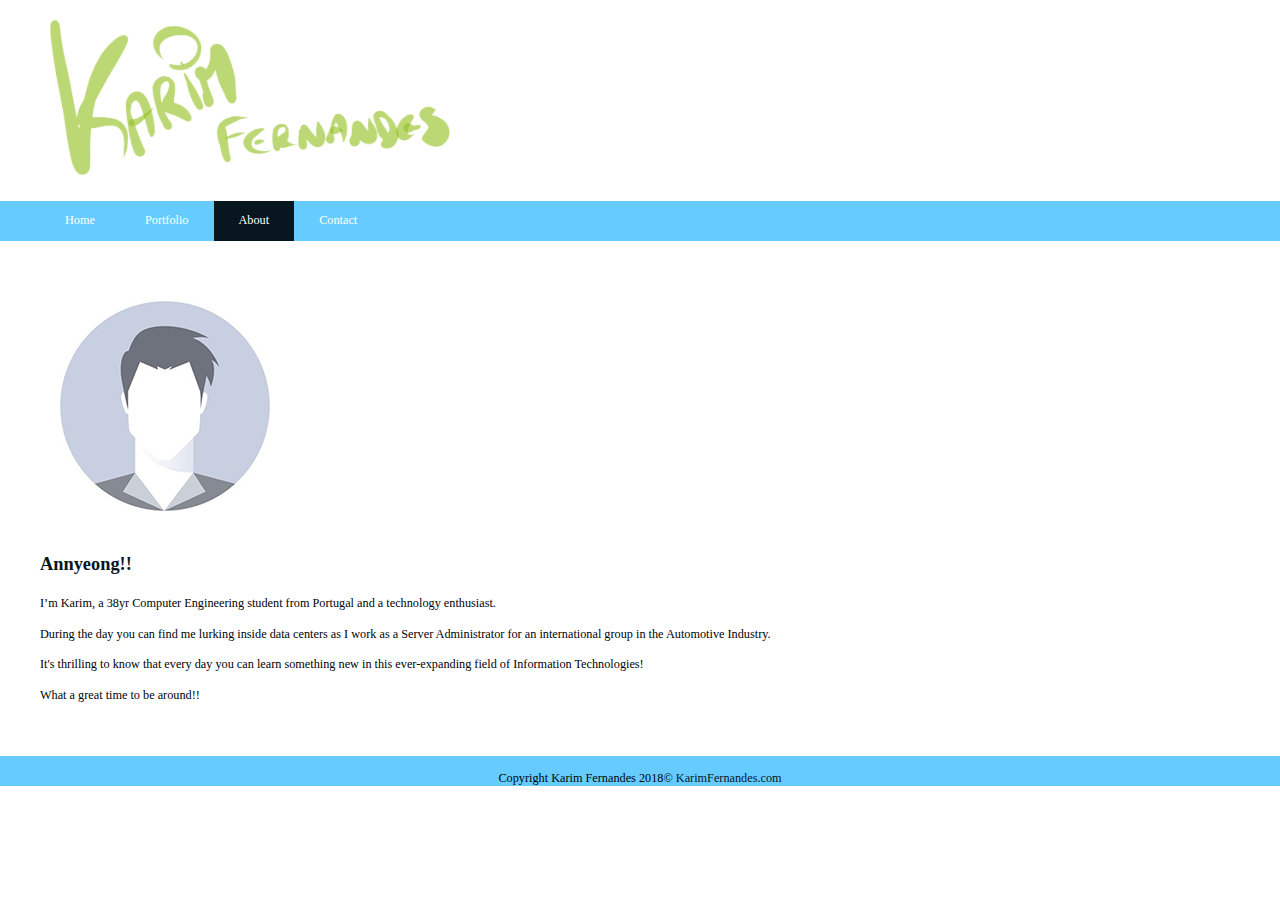
<file: about.html>
<!DOCTYPE html>
<html>
<head>
  <title>RWD Portfolio - PCM </title>
    <meta name="author" content="Karim Fernandes">
    <meta http-equiv="refresh" content="60">
    <meta charset="utf-8" />
    <meta name="viewport" content="width=device-width, initial-scale=1">
    <link href="css/stylings.css" rel="stylesheet" />

</head>

<body class="body">
  <div class="container">

    <div class="mainHeader">
      <header class="Header">
        <img src="imgs/logo2c.png">
        <nav class="menu"><ul>
            <li><a href="home.html" >Home</a></li>
            <li ><a href="port.html">Portfolio</a></li>
            <li class="active"><a href="#">About</a></li>
            <li><a href="contact.html">Contact</a></li>
          </ul>
        </nav>
      </header>
    </div>

    <div class="mainContent">      
        <div class="aboutimg">
          <img src="imgs/phkf.png">
        </div> 
        <h2><a href="#" title="first post">Annyeong!!</a></h2>
        <p>I’m Karim, a 38yr Computer Engineering student from Portugal and a technology enthusiast.</p>
        <p>During the day you can find me lurking inside data centers as I work as a Server Administrator for an international group in the Automotive Industry. </p>
        <p>It's thrilling to know that every day you can learn something new in this ever-expanding field of Information Technologies!</p>
        <p>What a great time to be around!!</p>

    </div>
  </div>

    <footer class="mainFooter">
      <p>Copyright Karim Fernandes 2018&copy; <a href="#" title="Karim Fernandes 2018">KarimFernandes.com</a></p>
    </footer>

</body>
</file>
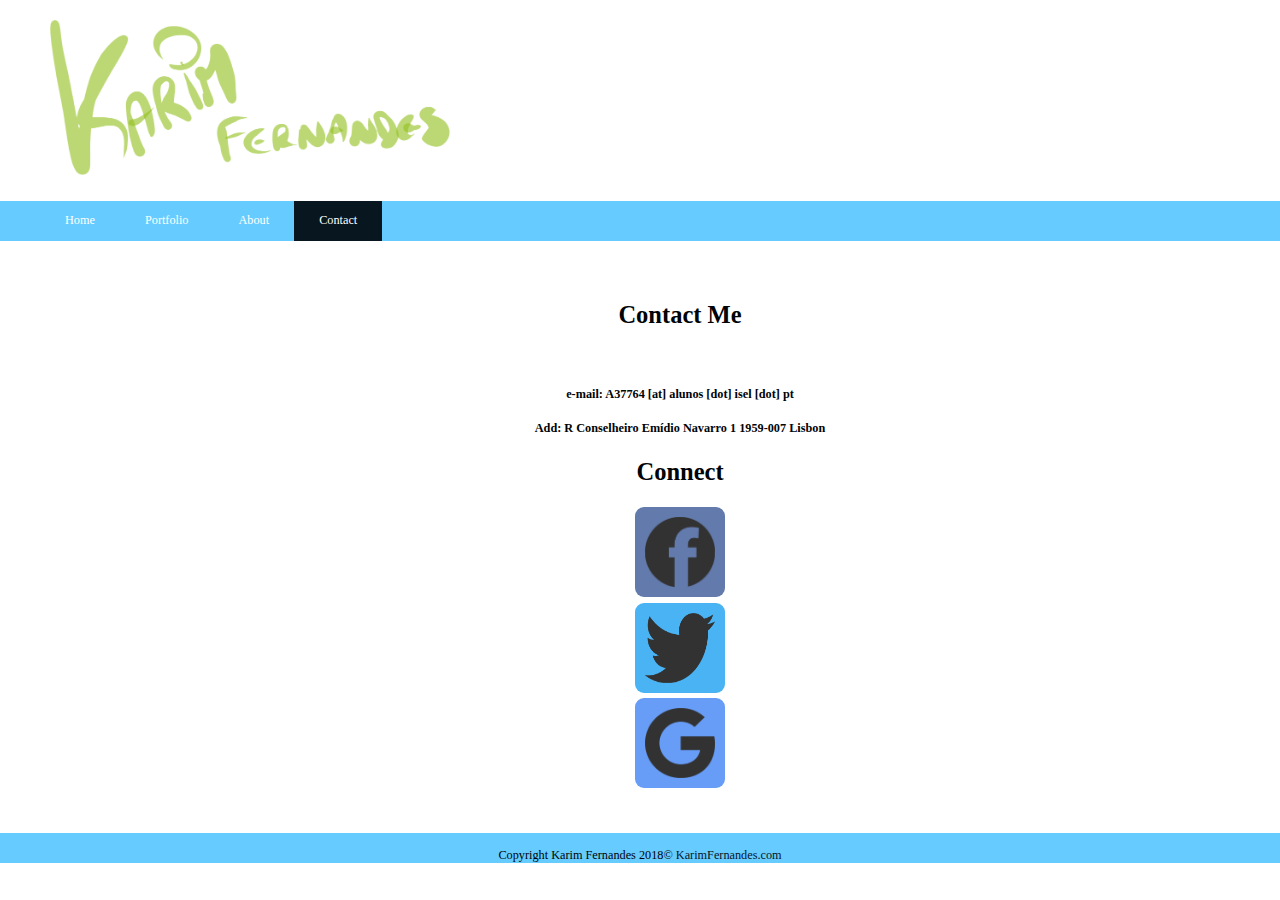
<file: contact.html>
<!DOCTYPE html>
<html>
<head>
  <title>RWD Portfolio - PCM </title>
    <meta name="author" content="Karim Fernandes">
    <meta http-equiv="refresh" content="60">
    <meta charset="utf-8" />
    <meta name="viewport" content="width=device-width, initial-scale=1">
    <link href="css/stylings.css" rel="stylesheet" />
    <link href="css/fontsocialport.css" rel="stylesheet" />
    <link href="css/fontsocialport-anim.css" rel="stylesheet" />

</head>

<body class="body">
  <div class="container">
 
    <div class="mainHeader">
      <header class="Header">
        <img src="imgs/logo2c.png">
        <nav class="menu">
          <ul>
            <li><a href="home.html" >Home</a></li>
            <li><a href="port.html">Portfolio</a></li>
            <li><a href="about.html">About</a></li>
            <li class="active"><a href="#">Contact</a></li>
          </ul>
        </nav>
      </header>
    </div>

    <div class="mainContent">
      <div class="contact">     
        <h1>Contact Me</h1><br>
        <h4><strong>e-mail:</strong> A37764 [at] alunos [dot] isel [dot] pt</h4>
        <h4><strong>Add:</strong> R Conselheiro Emídio Navarro 1 1959-007 Lisbon</h4>
      </div>
        <div class="social">
          <h1>Connect</h1>  
          <section class="buttons">   
           
            <div class="f"><img src="imgs/f.png" class="icon"></div>
            <div class="t"><img src="imgs/t.png" class="icon"></div>
            <div class="g"><img src="imgs/g.png" class="icon"></div>
          </section>
        </div>    
    </div>

  </div> 

    <footer class="mainFooter">
      <p>Copyright Karim Fernandes 2018&copy; <a href="#" title="Karim Fernandes 2018">KarimFernandes.com</a></p>
    </footer>








</body>
</file>
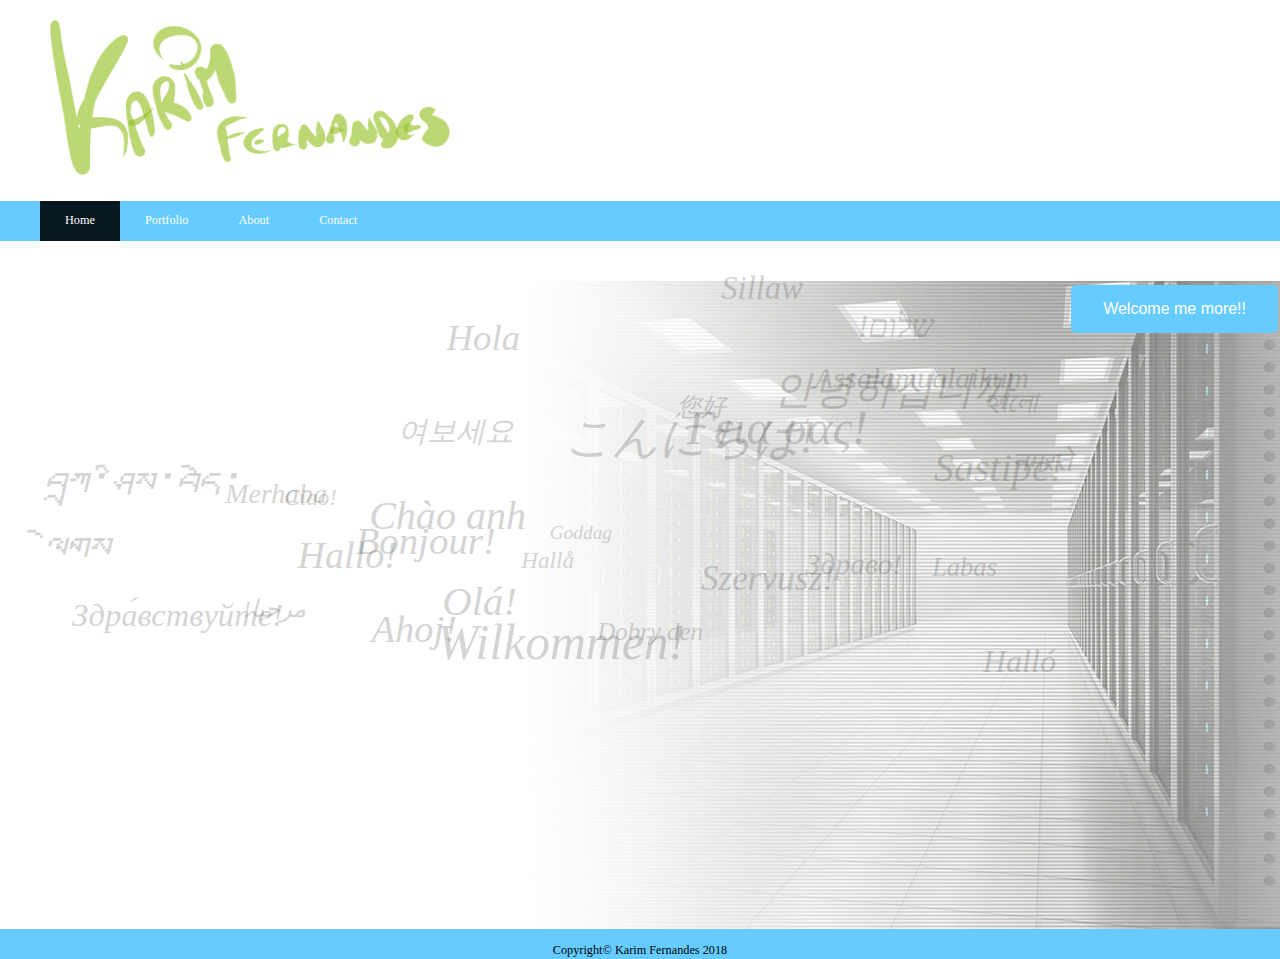
<file: home.html>
<!DOCTYPE html>
<html>
<head>
	<title>RWD Portfolio - PCM </title>
    <meta name="author" content="Karim Fernandes">
    <meta http-equiv="refresh" content="60">
    <meta charset="utf-8" />
    <meta name="viewport" content="width=device-width, initial-scale=1">
  	<script src="js/main.js"></script>
  	<link href="css/stylings.css" rel="stylesheet" />

</head>

<body class="body">
  <div class="container">

   <div class="mainHeader">
    <header class="Header">
      <img src="imgs/logo2c.png">
      <nav class="menu">
        <ul>
          <li class="active"><a href="#" >Home</a></li>
          <li><a href="port.html">Portfolio</a></li>
          <li><a href="about.html">About</a></li>
          <li><a href="contact.html">Contact</a></li>
        </ul></nav>
      </header>
    </div>

  <div class="mainContent" > 
    
    <div class="welcomebg">
      <img src="imgs/welcomebg.jpg" >
    </div>
    <button class="button"  onClick="welcome()" >Welcome me more!!</button>
    <div id="welcome" onLoad="welcome()">
      <h3>Welcome!</h3>
      <script>welcome();</script>
    </div>
  </div>  

  </div>


    <footer class="mainFooter">
      <p>Copyright&copy; Karim Fernandes 2018</a></p>
    </footer>

  
</body>
</file>
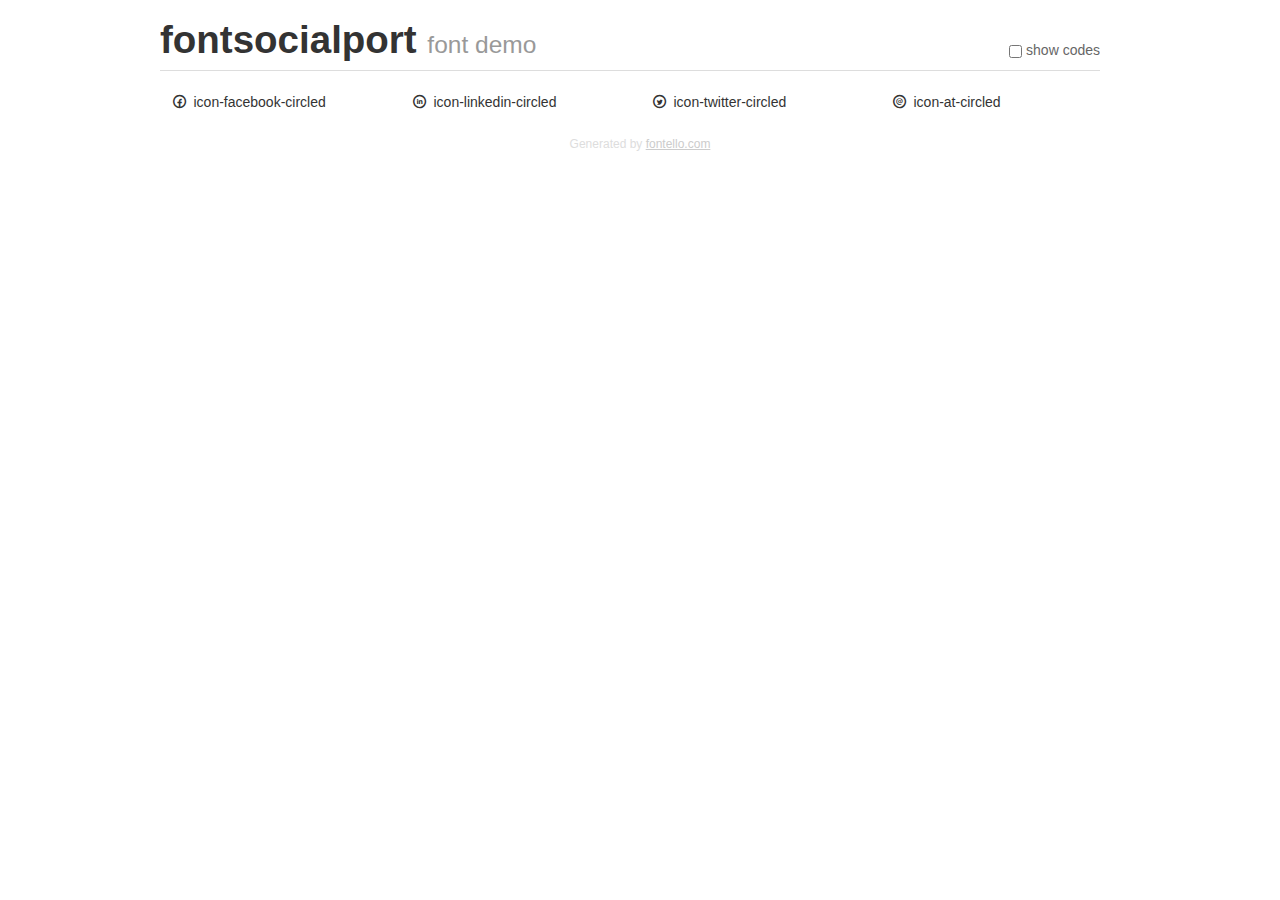
<file: fonts/fontello-7e65c6e5/demo.html>
<!DOCTYPE html>
<html>
  <head><!--[if lt IE 9]><script language="javascript" type="text/javascript" src="//html5shim.googlecode.com/svn/trunk/html5.js"></script><![endif]-->
    <meta charset="UTF-8"><style>/*
 * Bootstrap v2.2.1
 *
 * Copyright 2012 Twitter, Inc
 * Licensed under the Apache License v2.0
 * http://www.apache.org/licenses/LICENSE-2.0
 *
 * Designed and built with all the love in the world @twitter by @mdo and @fat.
 */
.clearfix {
  *zoom: 1;
}
.clearfix:before,
.clearfix:after {
  display: table;
  content: "";
  line-height: 0;
}
.clearfix:after {
  clear: both;
}
html {
  font-size: 100%;
  -webkit-text-size-adjust: 100%;
  -ms-text-size-adjust: 100%;
}
a:focus {
  outline: thin dotted #333;
  outline: 5px auto -webkit-focus-ring-color;
  outline-offset: -2px;
}
a:hover,
a:active {
  outline: 0;
}
button,
input,
select,
textarea {
  margin: 0;
  font-size: 100%;
  vertical-align: middle;
}
button,
input {
  *overflow: visible;
  line-height: normal;
}
button::-moz-focus-inner,
input::-moz-focus-inner {
  padding: 0;
  border: 0;
}
body {
  margin: 0;
  font-family: "Helvetica Neue", Helvetica, Arial, sans-serif;
  font-size: 14px;
  line-height: 20px;
  color: #333;
  background-color: #fff;
}
a {
  color: #08c;
  text-decoration: none;
}
a:hover {
  color: #005580;
  text-decoration: underline;
}
.row {
  margin-left: -20px;
  *zoom: 1;
}
.row:before,
.row:after {
  display: table;
  content: "";
  line-height: 0;
}
.row:after {
  clear: both;
}
[class*="span"] {
  float: left;
  min-height: 1px;
  margin-left: 20px;
}
.container,
.navbar-static-top .container,
.navbar-fixed-top .container,
.navbar-fixed-bottom .container {
  width: 940px;
}
.span12 {
  width: 940px;
}
.span11 {
  width: 860px;
}
.span10 {
  width: 780px;
}
.span9 {
  width: 700px;
}
.span8 {
  width: 620px;
}
.span7 {
  width: 540px;
}
.span6 {
  width: 460px;
}
.span5 {
  width: 380px;
}
.span4 {
  width: 300px;
}
.span3 {
  width: 220px;
}
.span2 {
  width: 140px;
}
.span1 {
  width: 60px;
}
[class*="span"].pull-right,
.row-fluid [class*="span"].pull-right {
  float: right;
}
.container {
  margin-right: auto;
  margin-left: auto;
  *zoom: 1;
}
.container:before,
.container:after {
  display: table;
  content: "";
  line-height: 0;
}
.container:after {
  clear: both;
}
p {
  margin: 0 0 10px;
}
.lead {
  margin-bottom: 20px;
  font-size: 21px;
  font-weight: 200;
  line-height: 30px;
}
small {
  font-size: 85%;
}
h1 {
  margin: 10px 0;
  font-family: inherit;
  font-weight: bold;
  line-height: 20px;
  color: inherit;
  text-rendering: optimizelegibility;
}
h1 small {
  font-weight: normal;
  line-height: 1;
  color: #999;
}
h1 {
  line-height: 40px;
}
h1 {
  font-size: 38.5px;
}
h1 small {
  font-size: 24.5px;
}
body {
  margin-top: 90px;
}
.header {
  position: fixed;
  top: 0;
  left: 50%;
  margin-left: -480px;
  background-color: #fff;
  border-bottom: 1px solid #ddd;
  padding-top: 10px;
  z-index: 10;
}
.footer {
  color: #ddd;
  font-size: 12px;
  text-align: center;
  margin-top: 20px;
}
.footer a {
  color: #ccc;
  text-decoration: underline;
}
.the-icons {
  font-size: 14px;
  line-height: 24px;
}
.switch {
  position: absolute;
  right: 0;
  bottom: 10px;
  color: #666;
}
.switch input {
  margin-right: 0.3em;
}
.codesOn .i-name {
  display: none;
}
.codesOn .i-code {
  display: inline;
}
.i-code {
  display: none;
}
@font-face {
      font-family: 'fontsocialport';
      src: url('./font/fontsocialport.eot?26844085');
      src: url('./font/fontsocialport.eot?26844085#iefix') format('embedded-opentype'),
           url('./font/fontsocialport.woff?26844085') format('woff'),
           url('./font/fontsocialport.ttf?26844085') format('truetype'),
           url('./font/fontsocialport.svg?26844085#fontsocialport') format('svg');
      font-weight: normal;
      font-style: normal;
    }
     
     
    .demo-icon
    {
      font-family: "fontsocialport";
      font-style: normal;
      font-weight: normal;
      speak: none;
     
      display: inline-block;
      text-decoration: inherit;
      width: 1em;
      margin-right: .2em;
      text-align: center;
      /* opacity: .8; */
     
      /* For safety - reset parent styles, that can break glyph codes*/
      font-variant: normal;
      text-transform: none;
     
      /* fix buttons height, for twitter bootstrap */
      line-height: 1em;
     
      /* Animation center compensation - margins should be symmetric */
      /* remove if not needed */
      margin-left: .2em;
     
      /* You can be more comfortable with increased icons size */
      /* font-size: 120%; */
     
      /* Font smoothing. That was taken from TWBS */
      -webkit-font-smoothing: antialiased;
      -moz-osx-font-smoothing: grayscale;
     
      /* Uncomment for 3D effect */
      /* text-shadow: 1px 1px 1px rgba(127, 127, 127, 0.3); */
    }
     </style>
    <link rel="stylesheet" href="css/animation.css"><!--[if IE 7]><link rel="stylesheet" href="css/" + font.fontname + "-ie7.css"><![endif]-->
    <script>
      function toggleCodes(on) {
        var obj = document.getElementById('icons');
      
        if (on) {
          obj.className += ' codesOn';
        } else {
          obj.className = obj.className.replace(' codesOn', '');
        }
      }
      
    </script>
  </head>
  <body>
    <div class="container header">
      <h1>fontsocialport <small>font demo</small></h1>
      <label class="switch">
        <input type="checkbox" onclick="toggleCodes(this.checked)">show codes
      </label>
    </div>
    <div class="container" id="icons">
      <div class="row">
        <div class="the-icons span3" title="Code: 0xe800"><i class="demo-icon icon-facebook-circled">&#xe800;</i> <span class="i-name">icon-facebook-circled</span><span class="i-code">0xe800</span></div>
        <div class="the-icons span3" title="Code: 0xe801"><i class="demo-icon icon-linkedin-circled">&#xe801;</i> <span class="i-name">icon-linkedin-circled</span><span class="i-code">0xe801</span></div>
        <div class="the-icons span3" title="Code: 0xe802"><i class="demo-icon icon-twitter-circled">&#xe802;</i> <span class="i-name">icon-twitter-circled</span><span class="i-code">0xe802</span></div>
        <div class="the-icons span3" title="Code: 0xe803"><i class="demo-icon icon-at-circled">&#xe803;</i> <span class="i-name">icon-at-circled</span><span class="i-code">0xe803</span></div>
      </div>
    </div>
    <div class="container footer">Generated by <a href="http://fontello.com">fontello.com</a></div>
  </body>
</html>
</file>
<file: css/stylings.css>
/*	background:#6cf; azul vivo
verde #93c121 / rgb(147,193,33);
azul esccuro  #08161f*/

@font-face {
    font-family: "minhasfontes";
    src: url("fonts/fontsocialport.woff") format('woff');
    font-weight: bold;
    font-style: italic;
}


html,body{
	background-color: #FFF;
	color: #000305;
	font-size: 87.5%; /* fonte base = 14 px*/
	font-family: Verdana, 'Lucida Sans Unicode';
	line-height: 1.5;
	/*text-align: left;*/
	margin:0;
   	padding:0;
   	/*min-height:100%;*/

}
.body{
	/*margin: 0 auto;
	width: 100%;
	height: 100%;
	clear: both;*/
}
a {
	text-decoration: none;
}
a:link, a:visited {
	color:#08161f;

}
a:hover, a:active {
	background-color:#FFF;
	color:#93c121;
}
h1{}
h2{font-family: myfont}
h3{display: none;}

.mainHeader{
	height: 5%;
	background-color: #FFF;
}

.Header img { 
	width: 400px;
	height: auto;
	margin: 20px 50px;
	pading: 20px 20px 20px 20px;
	}

.Header nav { 
	background-color: #6cf;
	height: 40px;
	width: 100%;

}
.Header nav ul {
	/*list-style: none;*/
	margin: 0 /*auto;/* igual em mobile*/
}
.Header nav ul li {
	float: left;
	display: inline;
}
.Header nav a:link, .Header nav a:visited {
	color: #FFF;
	display: inline-block;
	padding: 10px 25px;
	height: 20px ; /* 40 de height - 10 (padding*2 bot&top)=20*/
}
.Header nav a:hover, .Header nav a:active, .Header nav .active a:link, .Header nav .active a:visited {
	background-color: #08161f;
	text-shadow: none;
}
.Header nav ul li a{}

.container {
   /*background-color: #bbbbbb;*/
   
   /*background: url("imgs/dc2.jpg") no-repeat left center fixed;*/
   /*margin-bottom: -50px;*/
   clear: both;
   max-height: 100%;
}
.mainContent{
	min-height: 100%;
	width: 100%;
	padding: 40px 40px 40px 40px;
	/*background-color: #999999;
	min-height: 65%;
	height: auto;*/}

.mainContent p, .mainContent h2{
	text-align: left;
    /*background-blend-mode: soft-light;*/
    /*background-color: #FFF;*/    
}


.welcomebg img{		
	max-width: 100%;
	float: right;
	opacity: 0.5;
	text-align: right
}

#welcome { 
	/*font-size: 250%;
	font-weight: 300;*/
	font-style: italic;	
}
#welcome ul{
	color: #2d2d2d;
	opacity:0.2;
  	transition:opacity 1.0s linear;*
}
#welcome ul:hover{
	color: #08161f;
	opacity:1.9;
}

.button {
    background-color: #6cf;
    border: none;
    color: white;
    padding: 15px 32px;
    text-align: center;
    text-decoration: none;
    /*display: inline-block;*/
    right: 0px;
    font-size: 16px;
    margin: 4px 2px;
    cursor: pointer;
    border-radius: 5px;
    position: absolute;
}

.content{ /* do portfolio n mudar*/
	width: 60%;
	float: left; /* para a sidebar empurrar o conteudo*/
	min-height: 100%;
}
.topContent, .middleContent, .bottomContent{
	background-color: #FFF;
	/*border-radius: 5px;
	-moz-border-radius: 5px;
	-webkit-border-radius: 5px;*/
	padding: 1% 2%;
	margin-top: 2%;
}
.post-info{
	font-style:italic;
	color: #93c121;
	font-size: 95%;
}
.top-sidebar {
	width: 21%;
	float: left;
	background-color: #FFF;
	margin: 2% 0 2% 3%;
	padding:2% 3%;
}
.middle-sidebar {
	width: 21%;
	float: left;
	background-color: #FFF;
	margin: 2% 0 2% 3%;
	padding:2% 3%;
}
.bottom-sidebar {
	width: 21%;
	float: left;
	background-color: #FFF;	
	margin: 2% 0 2% 3%;
	padding:2% 3%;
}
.social {
	text-align: center;	
	display: block;
}
.social img{
	display: inline;
	/*width:60%;*/
	width: 70px;
	height: 70px;
	padding: 5% 5% 5% 10%;
}

.aboutimg{
	width:300px;
}
.contact {
	text-align: center;
	display: block;
	/*width:50%;*/
	/*float: right;*/
}

.social img{		
	padding: 10px 10px 10px 10px;
	width:70px;
	height:70px;
	background-color: #2d2d2d;
	border-radius: 10%;
	/*margin:0 0;*/
	text-align: center;
	opacity:0.6;
}

.social {		
	
}
.social .f img{
	border-radius: 10%;
	font-size: 100%;
	display: inline-block;
	background-color:  #3b5998;
	opacity:0.8;
}
.social .t img{
	border-radius: 10%;
	font-size: 100%;
	display: inline-block;
	background-color: #1DA1F2;
	opacity:0.8;
}
.social .g img{
	border-radius: 10%;
	font-size: 100%;
	display: inline-block;
	background-color: #4285F4;
	opacity:0.8;
}
.social .f img:hover{
	border-radius: 10%;
	font-size: 100%;
	display: inline-block;
	background-color:  #3b5998;
	opacity:1;
}
.social .t img:hover{
	border-radius: 10%;
	font-size: 100%;
	display: inline-block;
	background-color: #1DA1F2;
	opacity:1;
}
.social .g img:hover{
	border-radius: 10%;
	font-size: 100%;
	display: inline-block;
	background-color: #4285F4;
	opacity:1;
}


.mainFooter{
	height: 30px;
	float: left;
	text-align: center;	
	/* margin: 2% 15px;*/
	/*margin: 10px auto;*/		
	/*position:absolute;*/
	width:100%;
	background-color: #93c121;
	color: #000305;
	background:#6cf;
	
}



@media only screen and (min-width: 150px) and (max-width: 600px){
	.body{
		width: 100%;
		font-size: 95%;
	}
	.Header img { 
		/*width: 300px;	*/
	}
	.menu{
		width: 100%;
		float: left;
	}
	nav.menu {
		width:100%;
	}
	.Header nav { 
		height: 160px; /* o manu fica maior hamburger type*/
		float: left;
	}

	.Header nav ul {	
		padding-left: 0; /* encostado á esq*/
	}

	.Header nav ul li {
		width:100%;
		text-align: center;
		font-size: 145%;
	}
	.Header nav a:link, .Header nav a:visited {
		padding: 10px 25px;
		height: 20px ; /* 40 de height - 10 (padding*2 bot&top)=20*/
		display: block

	}
	.Header nav a:hover, .Header nav a:active, 
	.Header nav .active a:link, .Header nav .active a:visited {
		/*background-color: #CF5C3F;
		text-shadow: none; sem mudanças para já*/
	}		
	.Header nav ul li a{}
	.welcomebg {		
		height: auto;
		float: right;
		opacity: 0.2;
		text-align: right
		display: none;
	}
	.button{
		display: none;

	}
	#welcome ul{
		display:none;
	}
	.mainContent {
		/* a alterar mais tarde*/
		line-height: 25px;		
		text-align: center;	
	}

	.mainContent p, .mainContent h2{
		text-align: center;
    	/*background-blend-mode: soft-light;*/
    	/*background-color: #FFF;*/    
	}
	.content{
		width: 100%;
		text-align: center;
		min-height: 100%;
		float: center; /* para a sidebar empurrar o conteudo*/
		margin-top: 2%;
	}
	.post-info{
		display: none;
	}
	.topContent{
		margin-top: 3%;
	}
	.bottomContent{
		margin-top: 3%;
		margin-bottom: 2%; /*para separar o prox bloco das sidebars*/
	}
	.top-sidebar {
		width: 94%; /* 100-2*3% pad    */
		margin: 2% 0 2% 0%;
		padding:2% 3%;
	}
	.middle-sidebar {
		width: 94%; /* 100-2*3% pad    */
		margin: 2% 0 2% 0%;
		padding:2% 3%;
	}
	.bottom-sidebar {
		width: 94%; /* 100-2*3% pad    */
		margin: 2% 0 2% 0%;
		padding:2% 3%;
	}
	.contact {
		text-align: center;
		/*display: inline;*/
		width:100%;
		float: left;
	}
	.social {
		text-align: center;	
		float: left;	
	}
	.social img{
		display: inline;
		width:100%;
		max-width: 130px;
		padding: 5% 5% 5% 10%;
	}
	.mainFooter{
		bottom: 0%;
	}

	h3{
		font-size: 250%
		text-align: center;
		top:50%;
		display: inline-block;
		color: #2d2d2d;
	}
}






/*Colors
$background: #fefefe;
$text: #4b507a;

$cyan: #60daaa;
$yellow: #fbca67;
$orange: #ff8a30;
$red: #f45e61;
$purple: #fbca67;
$blue: #0eb7da; */
</file>
<file: css/fontsocialport.css>
@font-face {
  font-family: 'fontsocialport';
  src: url('../font/fontsocialport.eot?31286111');
  src: url('../font/fontsocialport.eot?31286111#iefix') format('embedded-opentype'),
       url('../font/fontsocialport.woff2?31286111') format('woff2'),
       url('../font/fontsocialport.woff?31286111') format('woff'),
       url('../font/fontsocialport.ttf?31286111') format('truetype'),
       url('../font/fontsocialport.svg?31286111#fontsocialport') format('svg');
  font-weight: normal;
  font-style: normal;
}
/* Chrome hack: SVG is rendered more smooth in Windozze. 100% magic, uncomment if you need it. */
/* Note, that will break hinting! In other OS-es font will be not as sharp as it could be */
/*
@media screen and (-webkit-min-device-pixel-ratio:0) {
  @font-face {
    font-family: 'fontsocialport';
    src: url('../font/fontsocialport.svg?31286111#fontsocialport') format('svg');
  }
}
*/
 
 [class^="icon-"]:before, [class*=" icon-"]:before {
  font-family: "fontsocialport";
  font-style: normal;
  font-weight: normal;
  speak: none;
 
  display: inline-block;
  text-decoration: inherit;
  width: 1em;
  margin-right: .2em;
  text-align: center;
  /* opacity: .8; */
 
  /* For safety - reset parent styles, that can break glyph codes*/
  font-variant: normal;
  text-transform: none;
 
  /* fix buttons height, for twitter bootstrap */
  line-height: 1em;
 
  /* Animation center compensation - margins should be symmetric */
  /* remove if not needed */
  margin-left: .2em;
 
  /* you can be more comfortable with increased icons size */
  /* font-size: 120%; */
 
  /* Font smoothing. That was taken from TWBS */
  -webkit-font-smoothing: antialiased;
  -moz-osx-font-smoothing: grayscale;
 
  /* Uncomment for 3D effect */
  /* text-shadow: 1px 1px 1px rgba(127, 127, 127, 0.3); */
}
 
.icon-facebook-circled:before { content: '\e800'; } /* '' */
.icon-linkedin-circled:before { content: '\e801'; } /* '' */
.icon-twitter-circled:before { content: '\e802'; } /* '' */
.icon-at-circled:before { content: '\e803'; } /* '' */
</file>
<file: css/fontsocialport-anim.css>
/*
   Animation example, for spinners
*/
.animate-spin {
  -moz-animation: spin 2s infinite linear;
  -o-animation: spin 2s infinite linear;
  -webkit-animation: spin 2s infinite linear;
  animation: spin 2s infinite linear;
  display: inline-block;
}
@-moz-keyframes spin {
  0% {
    -moz-transform: rotate(0deg);
    -o-transform: rotate(0deg);
    -webkit-transform: rotate(0deg);
    transform: rotate(0deg);
  }

  100% {
    -moz-transform: rotate(359deg);
    -o-transform: rotate(359deg);
    -webkit-transform: rotate(359deg);
    transform: rotate(359deg);
  }
}
@-webkit-keyframes spin {
  0% {
    -moz-transform: rotate(0deg);
    -o-transform: rotate(0deg);
    -webkit-transform: rotate(0deg);
    transform: rotate(0deg);
  }

  100% {
    -moz-transform: rotate(359deg);
    -o-transform: rotate(359deg);
    -webkit-transform: rotate(359deg);
    transform: rotate(359deg);
  }
}
@-o-keyframes spin {
  0% {
    -moz-transform: rotate(0deg);
    -o-transform: rotate(0deg);
    -webkit-transform: rotate(0deg);
    transform: rotate(0deg);
  }

  100% {
    -moz-transform: rotate(359deg);
    -o-transform: rotate(359deg);
    -webkit-transform: rotate(359deg);
    transform: rotate(359deg);
  }
}
@-ms-keyframes spin {
  0% {
    -moz-transform: rotate(0deg);
    -o-transform: rotate(0deg);
    -webkit-transform: rotate(0deg);
    transform: rotate(0deg);
  }

  100% {
    -moz-transform: rotate(359deg);
    -o-transform: rotate(359deg);
    -webkit-transform: rotate(359deg);
    transform: rotate(359deg);
  }
}
@keyframes spin {
  0% {
    -moz-transform: rotate(0deg);
    -o-transform: rotate(0deg);
    -webkit-transform: rotate(0deg);
    transform: rotate(0deg);
  }

  100% {
    -moz-transform: rotate(359deg);
    -o-transform: rotate(359deg);
    -webkit-transform: rotate(359deg);
    transform: rotate(359deg);
  }
}
</file>
<file: fonts/fontello-7e65c6e5/css/animation.css>
/*
   Animation example, for spinners
*/
.animate-spin {
  -moz-animation: spin 2s infinite linear;
  -o-animation: spin 2s infinite linear;
  -webkit-animation: spin 2s infinite linear;
  animation: spin 2s infinite linear;
  display: inline-block;
}
@-moz-keyframes spin {
  0% {
    -moz-transform: rotate(0deg);
    -o-transform: rotate(0deg);
    -webkit-transform: rotate(0deg);
    transform: rotate(0deg);
  }

  100% {
    -moz-transform: rotate(359deg);
    -o-transform: rotate(359deg);
    -webkit-transform: rotate(359deg);
    transform: rotate(359deg);
  }
}
@-webkit-keyframes spin {
  0% {
    -moz-transform: rotate(0deg);
    -o-transform: rotate(0deg);
    -webkit-transform: rotate(0deg);
    transform: rotate(0deg);
  }

  100% {
    -moz-transform: rotate(359deg);
    -o-transform: rotate(359deg);
    -webkit-transform: rotate(359deg);
    transform: rotate(359deg);
  }
}
@-o-keyframes spin {
  0% {
    -moz-transform: rotate(0deg);
    -o-transform: rotate(0deg);
    -webkit-transform: rotate(0deg);
    transform: rotate(0deg);
  }

  100% {
    -moz-transform: rotate(359deg);
    -o-transform: rotate(359deg);
    -webkit-transform: rotate(359deg);
    transform: rotate(359deg);
  }
}
@-ms-keyframes spin {
  0% {
    -moz-transform: rotate(0deg);
    -o-transform: rotate(0deg);
    -webkit-transform: rotate(0deg);
    transform: rotate(0deg);
  }

  100% {
    -moz-transform: rotate(359deg);
    -o-transform: rotate(359deg);
    -webkit-transform: rotate(359deg);
    transform: rotate(359deg);
  }
}
@keyframes spin {
  0% {
    -moz-transform: rotate(0deg);
    -o-transform: rotate(0deg);
    -webkit-transform: rotate(0deg);
    transform: rotate(0deg);
  }

  100% {
    -moz-transform: rotate(359deg);
    -o-transform: rotate(359deg);
    -webkit-transform: rotate(359deg);
    transform: rotate(359deg);
  }
}
</file>
